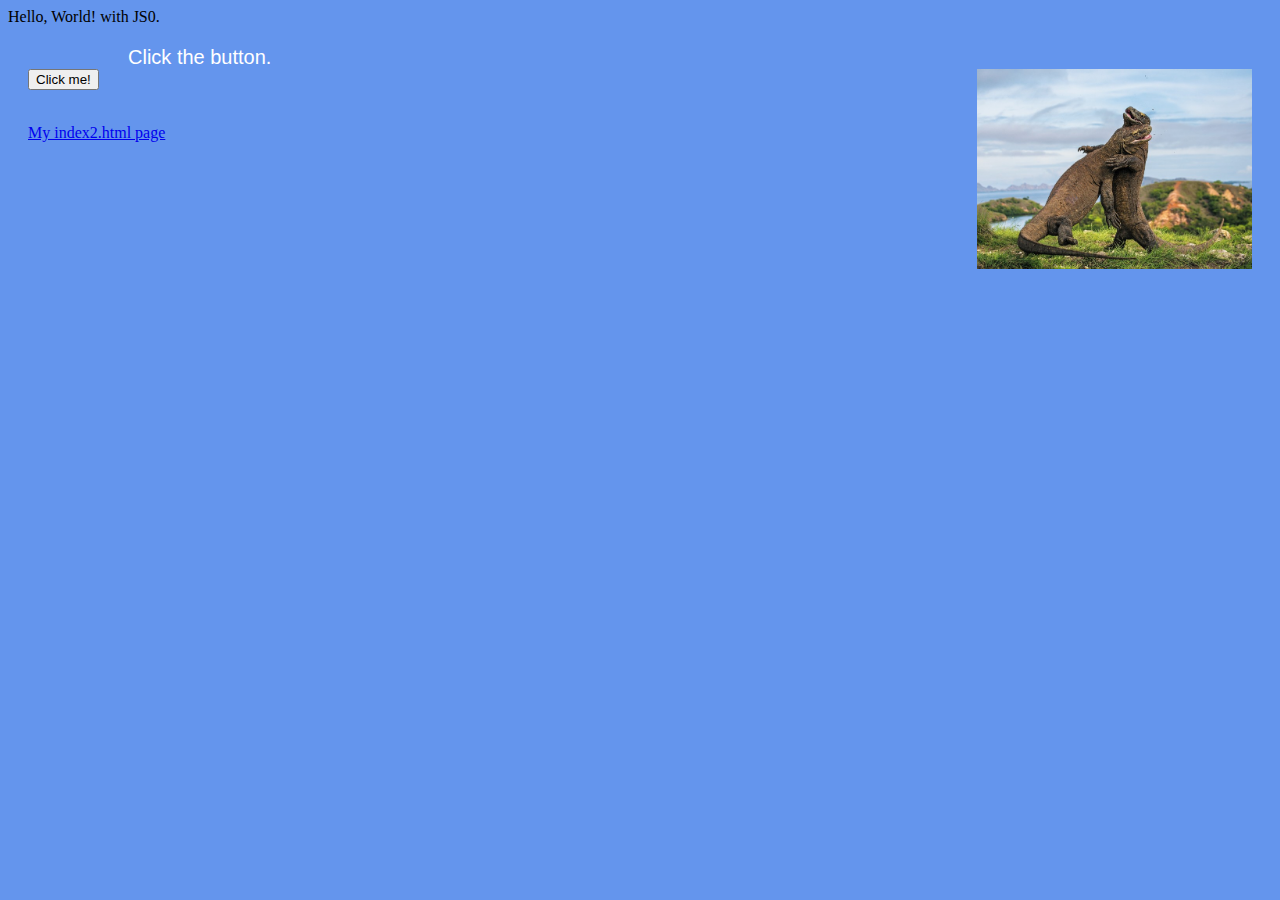
<file: index.html>
<!DOCTYPE html>
<html>

<head>
  <meta charset="utf-8" />
  <meta name="description" content="My first webpage, with JS" />
  <meta name="keywords" content="mths, icd2o" />
  <meta name="author" content="Adrina.peighambarzadeh" />
  <meta name="viewport" content="width=device-width, initial-scale=1.0" />
  <link rel="stylesheet" href="./css/style.css" />
  <link rel="stylesheet" href="https://fonts.googleapis.com/icon?family=Material+Icons" />
  <link rel="stylesheet" href="https://code.getmdl.io/1.3.0/material.indigo-pink.min.css" />
  <link rel="apple-touch-icon" sizes="180x180" href="./apple-touch-icon.png" />
  <link rel="icon" type="image/png" sizes="32x32" href="./images/android-chrome-192x192.png" />
  <link rel="icon" type="image/png" sizes="16x16" href="./favicon-16x16.png" />
  <link rel="manifest" href="site.webmanifest" />
  <title>My first webpage, with JS</title>
</head>
<body>
  <script>
    function myButtonClicked() {
      alert("Hello, Wordl!")
    }
  </script>
  <div class="mdl-layout mdl-js-layout mdl-layout--fixed-header">
    <header class="mdl-layout__header">
      <div class="mdl-layout__header-row">
        <span class="mdl-layout-title">Hello, World! with JS</span>0.
        
      </div>
    </header>
    <main class="mdl-layout__content">
      <div class="page-content" style="padding-left: 100px">
        Click the button.
      </div> 
      <img src="./images/image.png">
      <!-- Colored raised button -->
      <button class="mdl-button mdl-js-button mdl-button--raised mdl-button--colored" onclick="myButtonClicked()">
        Click me!
      </button>
      <br />
      <br />
      <p>
        <a href="./index2.html">My index2.html page</a>
      </p>
    </main>
  </div>
</body>
</html>
</file>
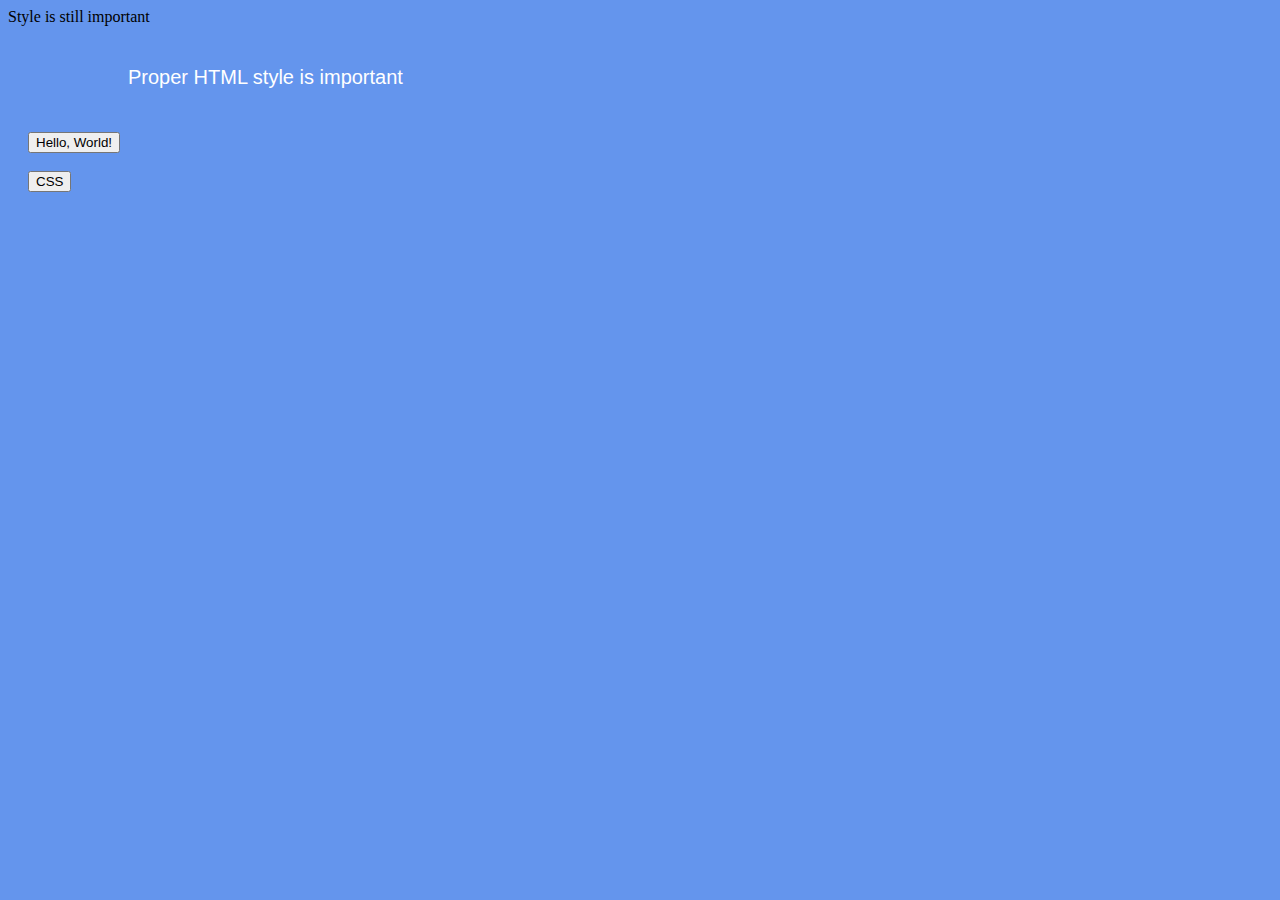
<file: index2.html>
<!DOCTYPE html>
<html lang="en-ca">

<head>
  <meta charset="utf-8" />
  <meta name="description" content="My first webpage, with a favicon" />
  <meta name="keywords" content="mths, icd2o" />
  <meta name="author" content="Adrina.peighambarzadeh" /> 
  <meta name="viewport" content="width=device-width, initial-scale=1.0" />
  <link rel="stylesheet" href="./css/style.css" />
  <link rel="stylesheet" href="https://fonts.googleapis.com/icon?family=Material+Icons" />
  <link rel="stylesheet" href="https://code.getmdl.io/1.3.0/material.indigo-pink.min.css" />
  <link rel="apple-touch-icon" sizes="180x180" href="./apple-touch-icon.png" />
  <link rel="icon" type="image/png" sizes="32x32" href="./images/android-chrome-192x192.png" />
  <link rel="icon" type="image/png" sizes="16x16" href="./favicon-16x16.png" />
  <link rel="manifest" href="site.webmanifest" />
  <title>My first webpage, with JS</title>
</head>
<body>
  <script>
    function button1() {
      alert("Hello, Wordl!")
    }
    function button2() {
      alert("Style is still important!")
    }
  </script>
  <div class="mdl-layout mdl-js-layout mdl-layout--fixed-header">
    <header class="mdl-layout__header">
      <div class="mdl-layout__header-row">
        <span class="mdl-layout-title">Style is still important</span>
      </div>
    </header>
    <main class="mdl-layout__content">
      <div class="page-content" style="padding-left: 100px">
        <p>Proper HTML style is important</p>
        <br />
      </div>
      <!-- Colored raised button -->
      <button class="mdl-button mdl-js-button mdl-button--raised mdl-button--colored" onclick="button1()">
        Hello, World!
      </button>
      <br />
      <br />
      <!-- Colored raised button -->
      <button class="mdl-button mdl-js-button mdl-button--raised mdl-button--colored" onclick="button2()">
        CSS
      </button>
      <br />
    </main>
  </div>
</body>

</html>
</file>
<file: css/style.css>
/* Created by: Mr. Coxall
* Created on: Sep 2020
* This file contains the CSS for index.html
*/

.mdl-layout__header-row {
  justify-content: center;
  padding: 0;
}

.mdl-layout__content {
  padding-left: 15pt;
  padding-right: 15pt;
  padding-top: 15pt;
}

.mdl-textfield__error {
  color: lightgreen;
}

.page-content {
  color: white;
  font-family: Helvetica, Arial, sans-serif;
  font-size: 1.25rem;
}

body {
  background-color: cornflowerblue;
}

img {
  float: right;
  height: 200px;
}
</file>
